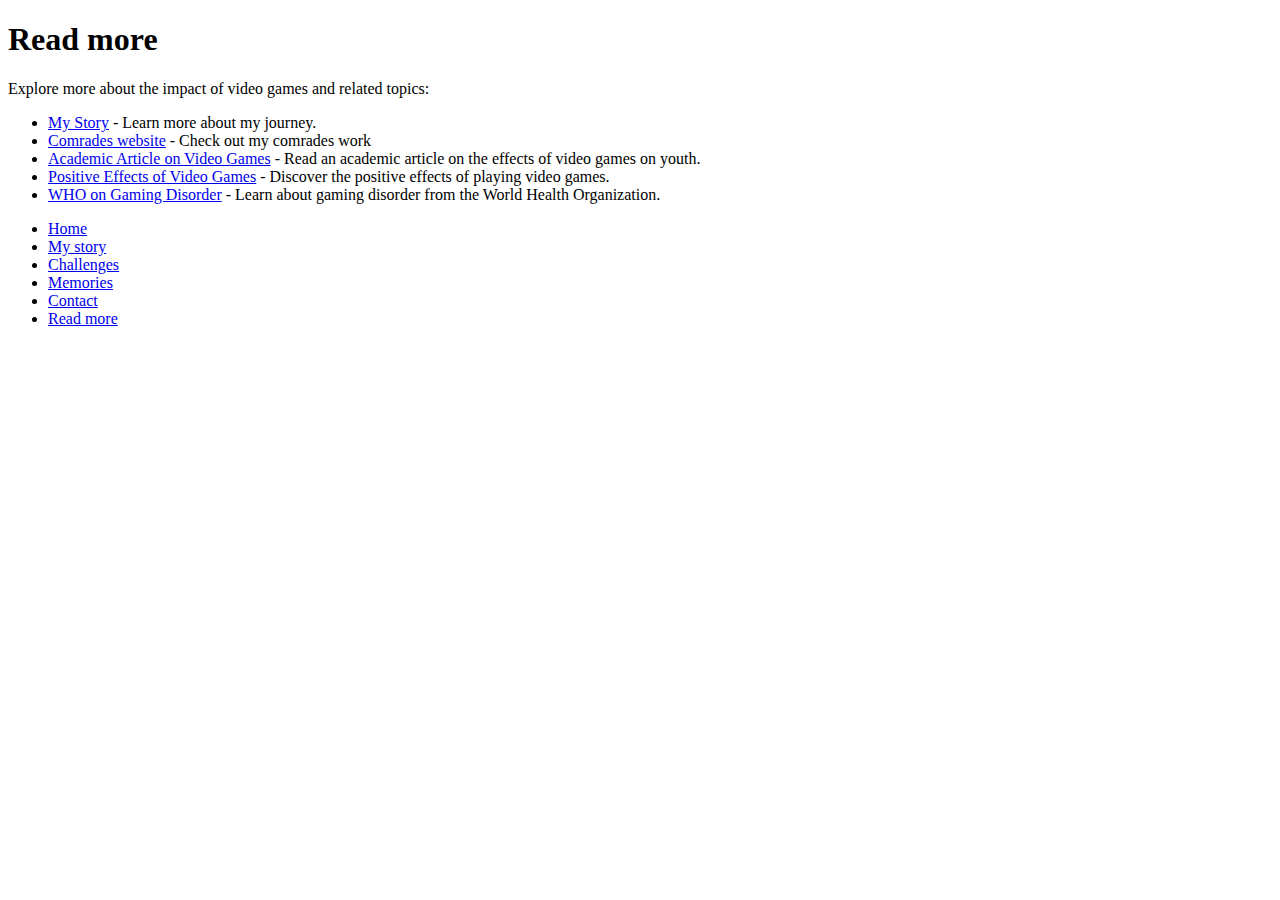
<file: ReadMore.html>
<!doctype html>
<html lang="en">
    <head>
        <meta charset="UTF-8" />
        <title>My story</title>
    </head>
    <body>
        <div class="content">
            <h1>Read more</h1>
            <section id="read-more">
            <p>Explore more about the impact of video games and related topics:</p>
            <ul>
                <li><a href="Nyside.html">My Story</a> - Learn more about my journey.</li>
                <li><a href="KLASSEKAMMERATS HJEMMESIDE" target="_blank">Comrades website</a> - Check out my comrades work</li>
                <li><a href="AKADEMISK REFERENCE" target="_blank">Academic Article on Video Games</a> - Read an academic article on the effects of video games on youth.</li>
                <li><a href="https://www.psychologytoday.com/us/blog/evidence-based-living/201804/the-benefits-playing-video-games" target="_blank">Positive Effects of Video Games</a> - Discover the positive effects of playing video games.</li>
                <li><a href="https://www.who.int/news-room/q-a-detail/gaming-disorder" target="_blank">WHO on Gaming Disorder</a> - Learn about gaming disorder from the World Health Organization.</li>
            </ul>
        </section>
           <ul>
                <li><a href="index.html">Home</a></li>
                <li><a href="Nyside.html">My story</a></li>
                <li><a href="services.html">Challenges</a></li>
                <li><a href="products.html">Memories</a></li>
                <li><a href="contact.html">Contact</a></li>
                <li><a href="Read more">Read more</a></li>
                
            </ul>
        </div>
    </body>
</html>
</file>
